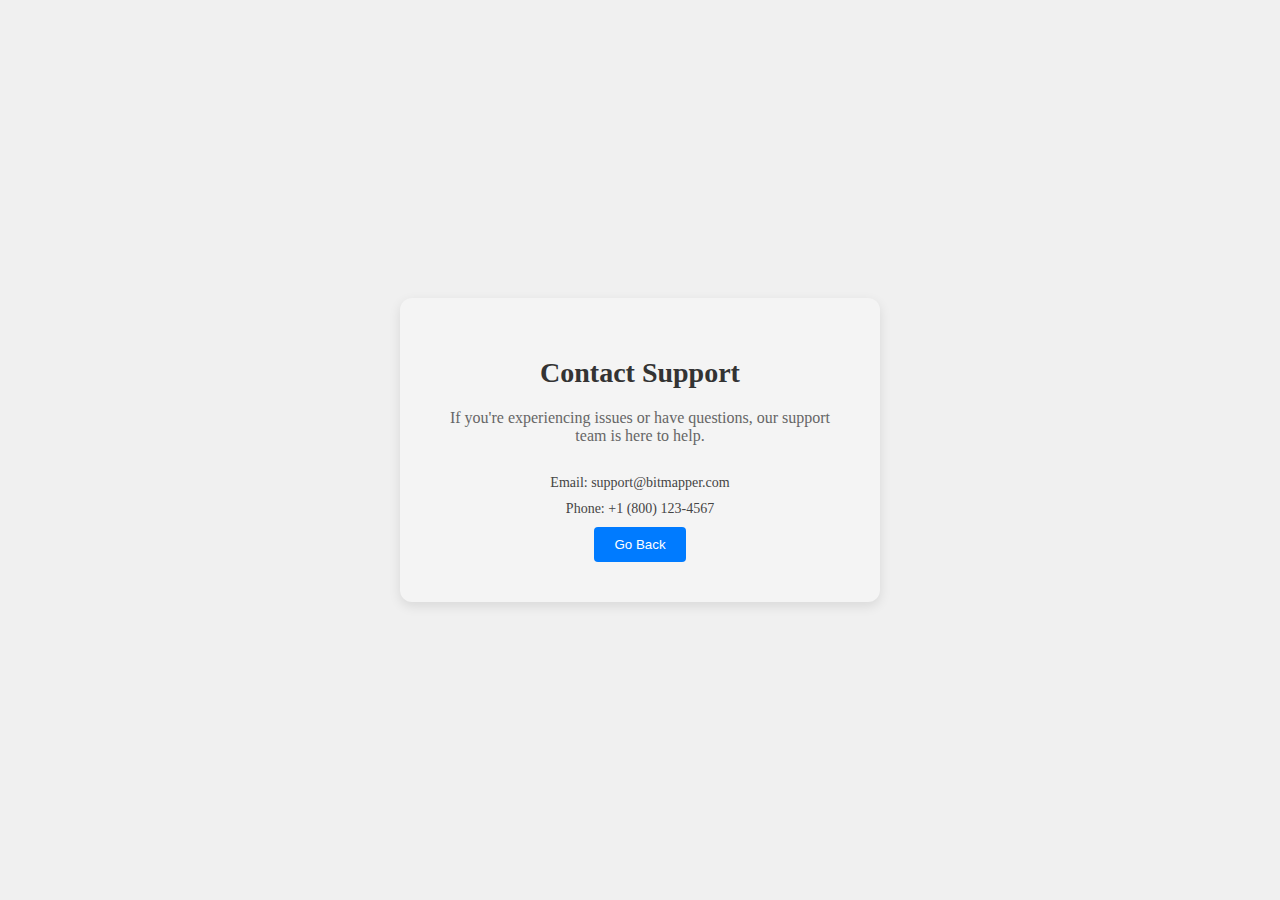
<file: contact.html>
<!DOCTYPE html>
<html>
<head>
    <title>Contact Support - BitMapper Integrations</title>
    <link rel="stylesheet" href="style.css">
    <style>
        /* ... (Styles for the Contact Support page) ... */
        .support-container {
            background-color: #f4f4f4;
            border-radius: 12px;
            box-shadow: 0px 4px 12px rgba(0, 0, 0, 0.1);
            max-width: 400px;
            margin: 100px auto;
            padding: 40px;
            text-align: center;
        }

        h1 {
            color: #333;
            font-size: 28px;
            margin-bottom: 20px;
        }

        p {
            color: #666;
            font-size: 16px;
            margin-bottom: 30px;
        }

        #contact-details {
            display: flex;
            flex-direction: column;
            align-items: center;
            margin-top: 20px;
        }

        .contact-detail {
            margin-bottom: 10px;
            display: flex;
            align-items: center;
        }

        .contact-icon {
            width: 20px;
            height: 20px;
            margin-right: 10px;
        }

        .contact-text {
            color: #444;
            font-size: 14px;
        }

        #back-btn {
            background-color: #007bff;
            color: #fff;
            border: none;
            padding: 10px 20px;
            border-radius: 4px;
            cursor: pointer;
            transition: background-color 0.3s;
        }

        #back-btn:hover {
            background-color: #0056b3;
        }
    </style>
    <link href="https://fonts.googleapis.com/css2?family=Open+Sans:wght@300;400;600&display=swap" rel="stylesheet">
</head>
<body>
    <div class="support-container">
        <h1>Contact Support</h1>
        
        <p>If you're experiencing issues or have questions, our support team is here to help.</p>
        
        <div id="contact-details">
            <div class="contact-detail">
                <!--img src="contact-icon-1.png" alt="Email Icon" class="contact-icon"-->
                <span class="contact-text">Email: support@bitmapper.com</span>
            </div>
            <div class="contact-detail">
                <!--img src="contact-icon-2.png" alt="Phone Icon" class="contact-icon"-->
                <span class="contact-text">Phone: +1 (800) 123-4567</span>
            </div>
        </div>
        
        <button id="back-btn" onclick="window.history.back()">Go Back</button>
    </div>
</body>
</html>
</file>
<file: style.css>
body {
    display: flex;
    justify-content: center;
    align-items: center;
    height: 100vh;
    margin: 0;
    background-color: #f0f0f0;
}

.login-container {
    background-color: white;
    padding: 20px;
    border-radius: 10px;
    box-shadow: 0 2px 10px rgba(0, 0, 0, 0.1);
    text-align: center;
}

h1 {
    font-size: 24px;
    margin-bottom: 20px;
}

input {
    width: 100%;
    padding: 10px;
    margin-bottom: 10px;
    border: 0.5px solid #ccc;
    border-radius: 5px;
}

button {
    padding: 10px 20px;
    background-color: #007bff;
    color: white;
    border: none;
    border-radius: 5px;
    cursor: pointer;
}

button:hover {
    background-color: #0056b3;
}
</file>
